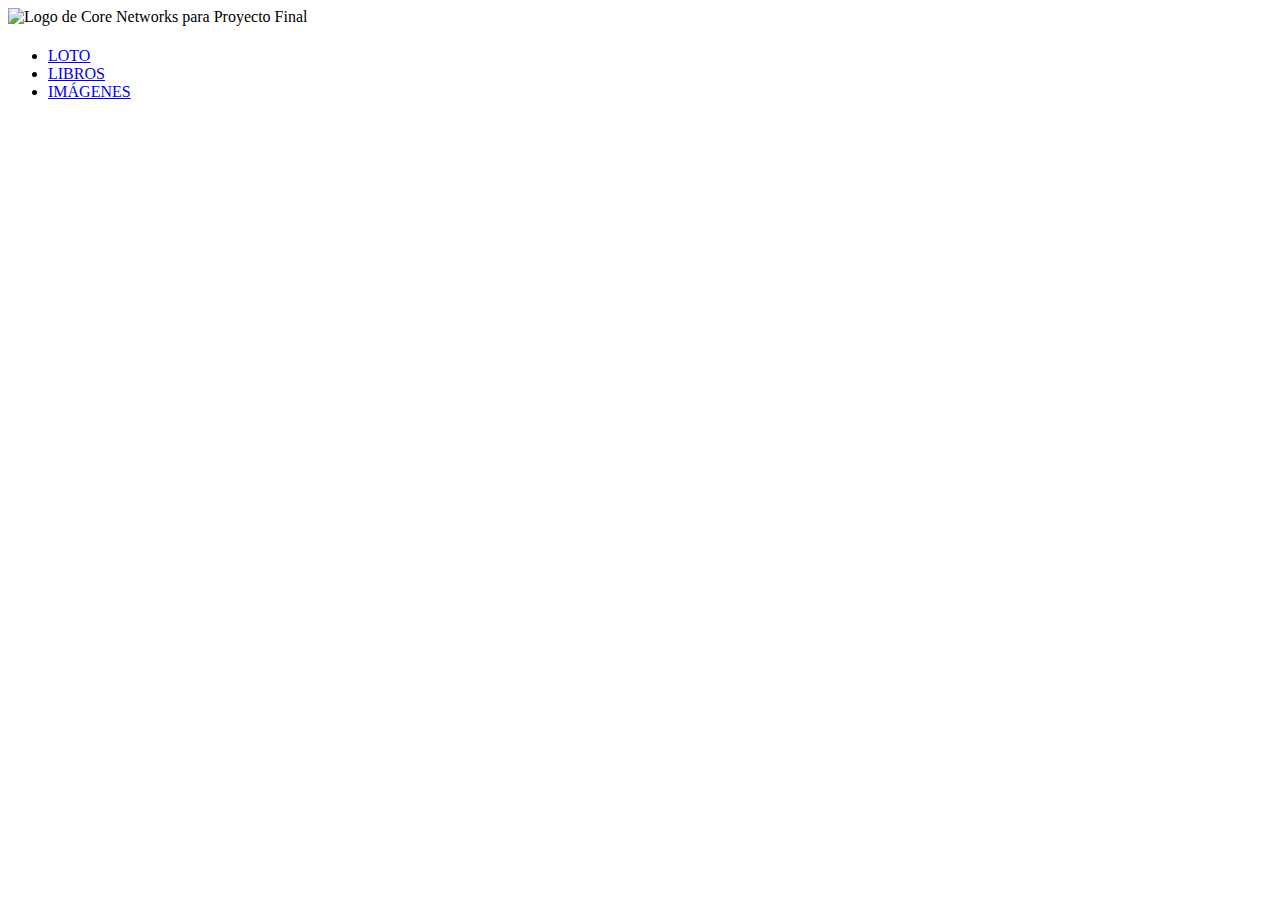
<file: src/main/resources/templates/home/index.html>
<!DOCTYPE html>
<html xmlns:th="http:www.thymeleaf.org">
<head>
<meta charset="UTF-8">
<title th:text="${titulo}"></title>
<link rel="stylesheet" type="text/css" th:href="@{/css/style.css}"></link>
</head>
<body>
	<img class="logo" th:src="@{/images/imagen-core-networks.png}"
		alt="Logo de Core Networks para Proyecto Final"></img>
	<h1 class="color-verde" th:text="${cabecera}"></h1>
	<p class="color-gris" th:text="${loren}"></p>

	<p class="estilo-italica"
		th:utext="${proverbioEsp} + '<br>' + ${proverbioChino}"></p>

	<ul>
		<li><a href="/loto/menu">LOTO</a></li>
		<li><a href="/libros/menu">LIBROS</a></li>
		<li><a href="/imagenes/menu">IMÁGENES</a></li>

	</ul>

</body>
</html>
</file>
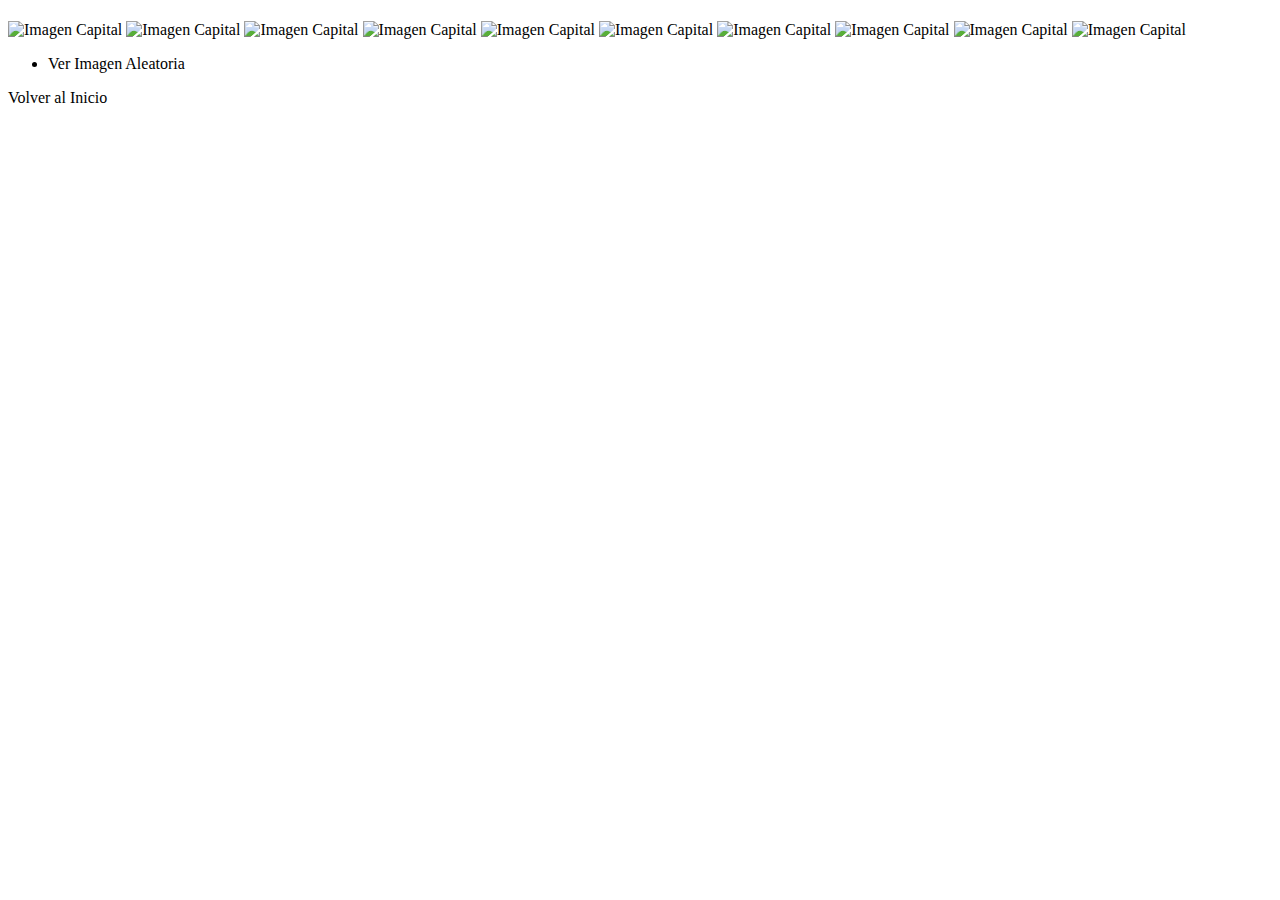
<file: src/main/resources/templates/imagenes/index.html>
<!DOCTYPE html>
<html xmlns:th="http://www.thymeleaf.org">
<head>
<meta charset="UTF-8">
<title th:text="${titulo}"></title>
<link rel="stylesheet" type="text/css" th:href="@{/css/style.css}"></link>
</head>
<body>
	<h1 th:text="${cabecera}"></h1>

	<div class="imagenes-container">
		<img class="capitales" th:src="@{/images/capitales/image1.jpg}"
			alt="Imagen Capital"> <img class="capitales"
			th:src="@{/images/capitales/image2.jpg}" alt="Imagen Capital">
		<img class="capitales" th:src="@{/images/capitales/image3.jpg}"
			alt="Imagen Capital"> <img class="capitales"
			th:src="@{/images/capitales/image4.jpg}" alt="Imagen Capital">
		<img class="capitales" th:src="@{/images/capitales/image5.jpg}"
			alt="Imagen Capital"> <img class="capitales"
			th:src="@{/images/capitales/image6.jpg}" alt="Imagen Capital">
		<img class="capitales" th:src="@{/images/capitales/image7.jpg}"
			alt="Imagen Capital"> <img class="capitales"
			th:src="@{/images/capitales/image8.jpg}" alt="Imagen Capital">
		<img class="capitales" th:src="@{/images/capitales/image9.jpg}"
			alt="Imagen Capital"> <img class="capitales"
			th:src="@{/images/capitales/image10.jpg}" alt="Imagen Capital">
	</div>
	
	<ul>
		<li><a th:href="@{/imagenes/aleatorio}">Ver Imagen Aleatoria</a></li>
	</ul>
	<a th:href="@{/}">Volver al Inicio</a>
</body>
</html>
</file>
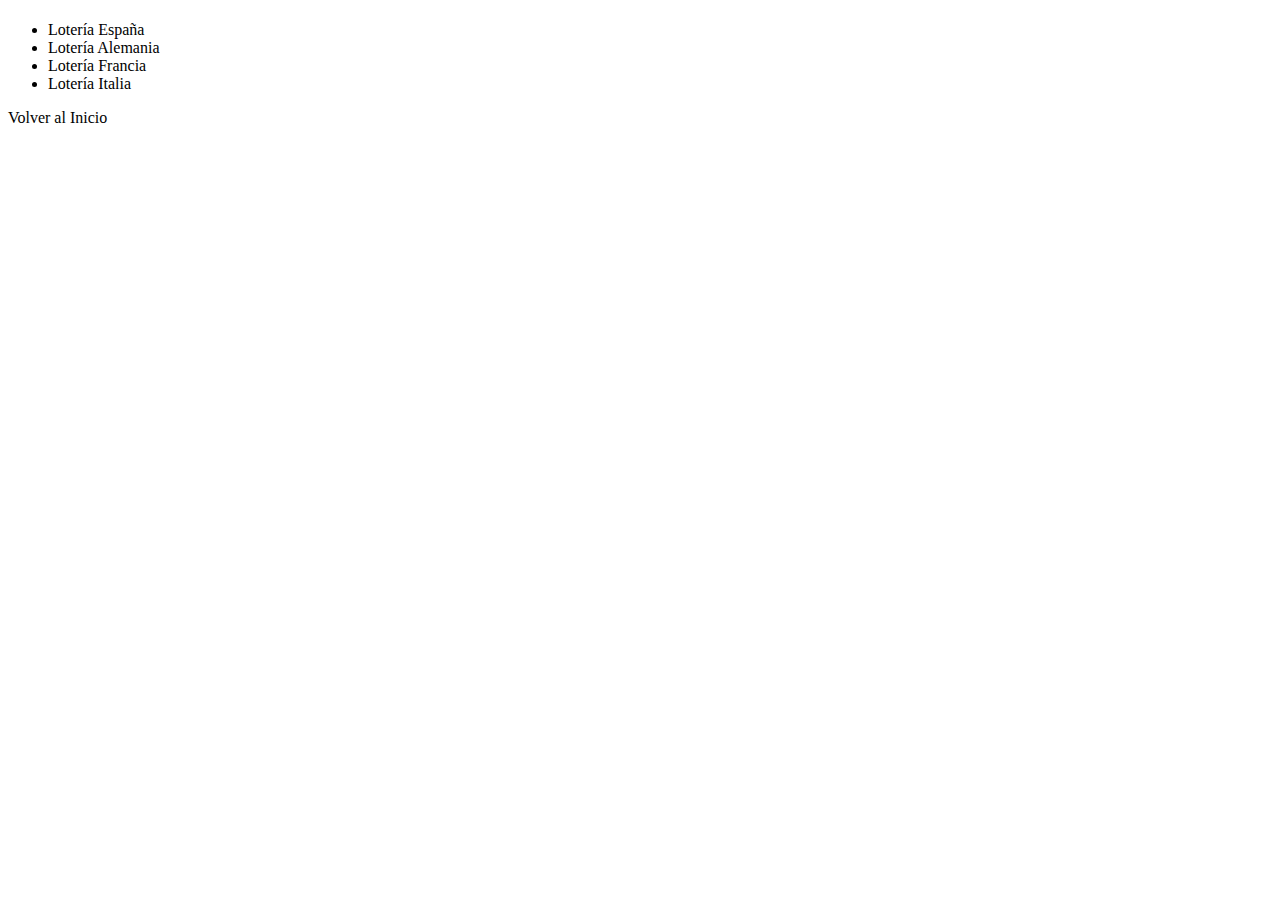
<file: src/main/resources/templates/loto/index.html>
<!DOCTYPE html>
<html xmlns:th="http://www.thymeleaf.org">
<head>
    <meta charset="UTF-8">
    <title th:text="${titulo}"></title>
    <link rel="stylesheet" type="text/css" th:href="@{/css/style.css}">
</head>
<body>
    <h1 th:text="${cabecera}"></h1>
    <ul>
        <li><a th:href="@{/loto/genera/49/6/spain}">Lotería España</a></li>
        <li><a th:href="@{/loto/genera/49/6/germany}">Lotería Alemania</a></li>
        <li><a th:href="@{/loto/genera/90/6/france}">Lotería Francia</a></li>
        <li><a th:href="@{/loto/genera/59/5/italy}">Lotería Italia</a></li>
    </ul>
    <a th:href="@{/}">Volver al Inicio</a>
</body>
</html>
</file>
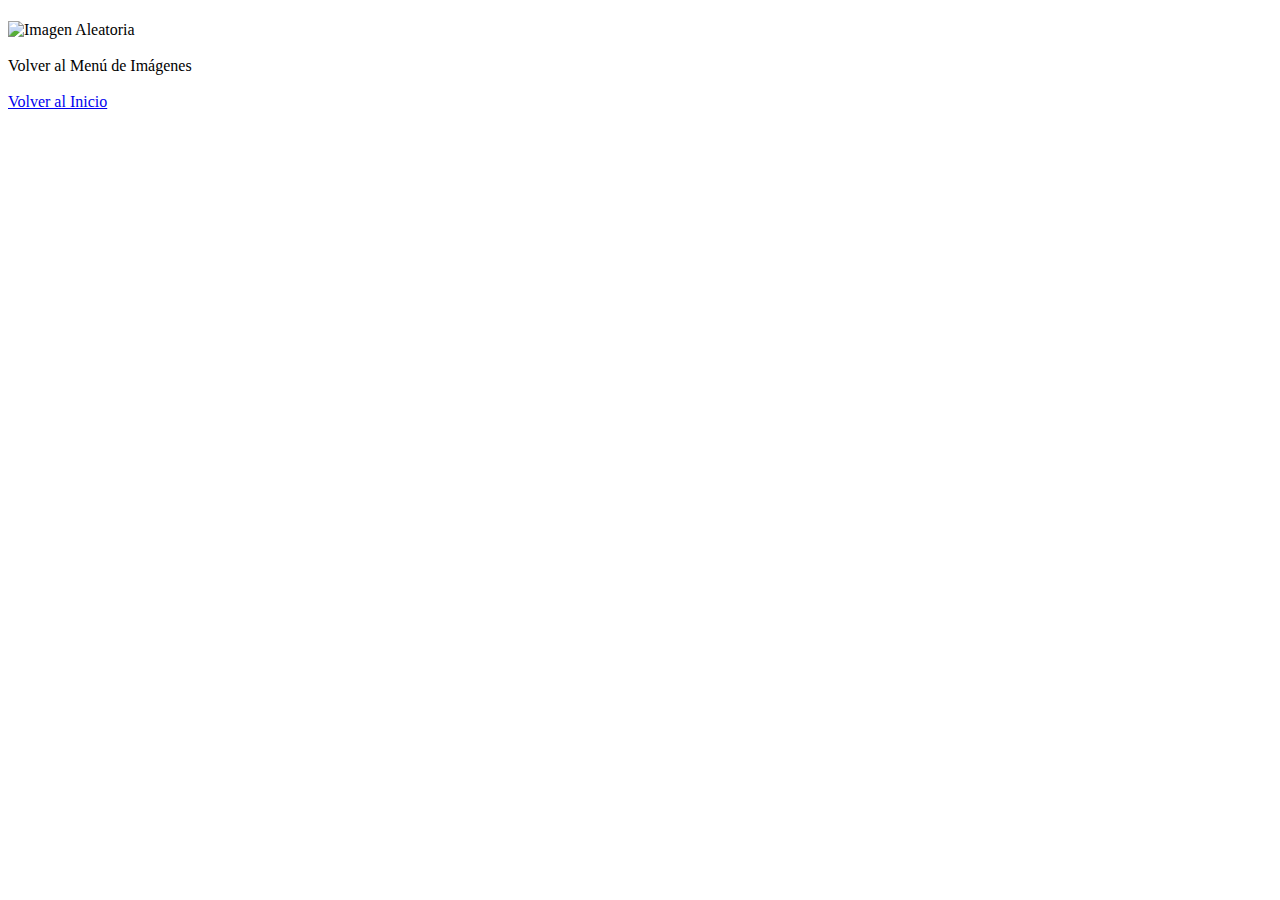
<file: src/main/resources/templates/imagenes/aleatorio.html>
<!DOCTYPE html>
<html xmlns:th="http://www.thymeleaf.org">
<head>
    <meta charset="UTF-8">
    <title th:text="${titulo}"></title>
    <link rel="stylesheet" type="text/css" th:href="@{/css/style.css}"></link>
</head>
<body>
    <h1 th:text="${titulo}"></h1>
    <img class="capital-aleatoria" th:src="@{'/images/' + ${imagen}}" alt="Imagen Aleatoria">
    <br><br>
    <a th:href="@{/imagenes/menu}">Volver al Menú de Imágenes</a>
    <br><br>
    <a href="/">Volver al Inicio</a>
</body>
</html>
</file>
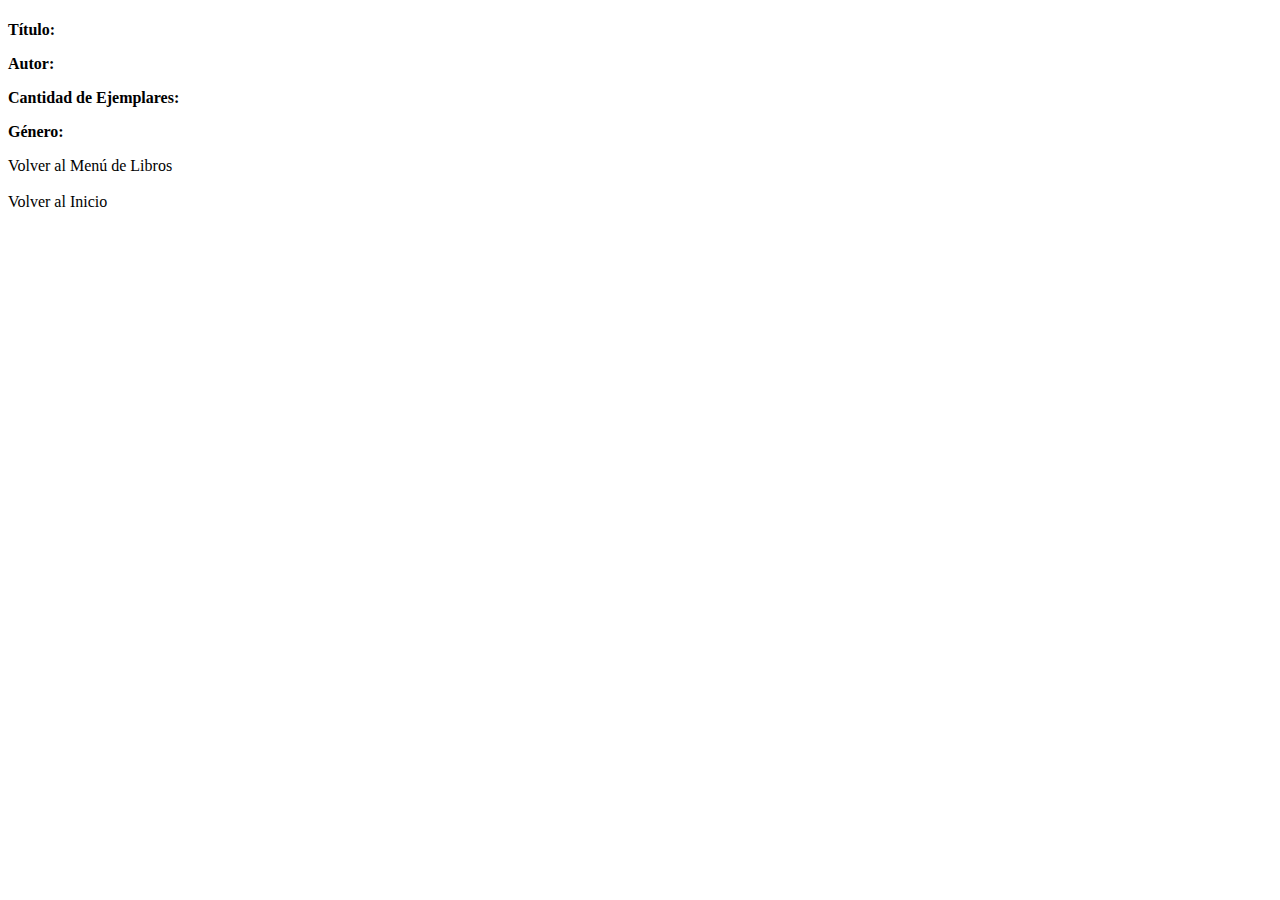
<file: src/main/resources/templates/libros/detalle.html>
<!DOCTYPE html>
<html xmlns:th="http://www.thymeleaf.org">
<head>
    <meta charset="UTF-8">
    <title th:text="${titulo}"></title>
    <link rel="stylesheet" type="text/css" th:href="@{/css/style.css}">
</head>
<body>
    <h1 th:text="${titulo}"></h1>
    
    <div>
        <p><b>Título: </b><span th:text="${libro.titulo}"></span></p>
        <p><b>Autor: </b><span th:text="${libro.autor}"></span></p>
        <p><b>Cantidad de Ejemplares: </b> <span th:text="${libro.cantEjemplares}"></span></p>
        <p><b>Género: </b><span th:text="${libro.genero}"></span></p>
    </div>
    
    <a th:href="@{/libros/menu}">Volver al Menú de Libros</a>
    <br><br>
    <a th:href="@{/}">Volver al Inicio</a>
</body>
</html>
</file>
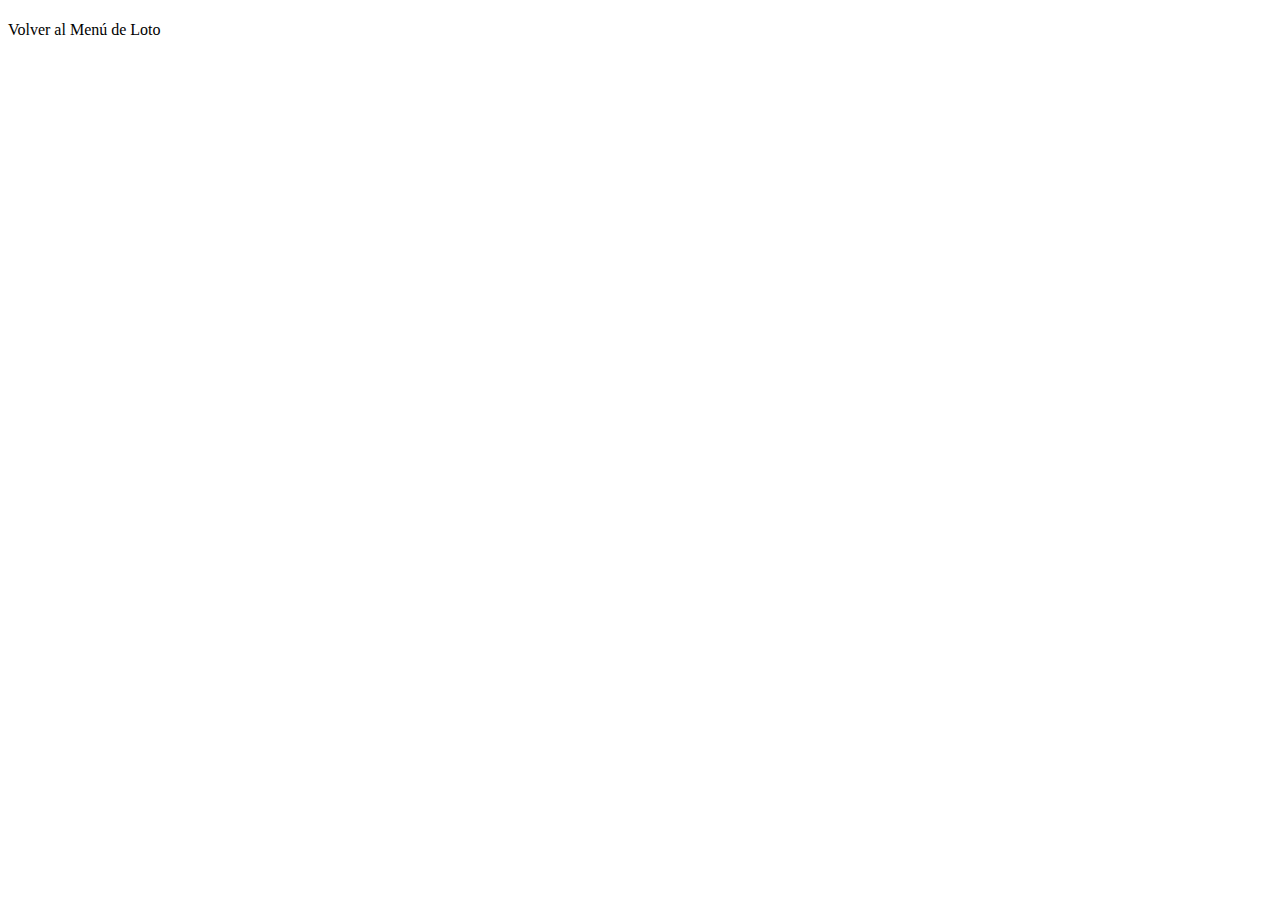
<file: src/main/resources/templates/loto/genera.html>
<!DOCTYPE html>
<html xmlns:th="http://www.thymeleaf.org">
<head>
    <meta charset="UTF-8">
    <title th:text="${titulo}"></title>
    <link rel="stylesheet" type="text/css" th:href="@{/css/style.css}">
</head>
<body>
    <h1 th:text="${cabecera}"></h1>
    <p th:text="${combinacion}"></p>
    <a th:href="@{/loto/menu}">Volver al Menú de Loto</a>
</body>
</html>
</file>
